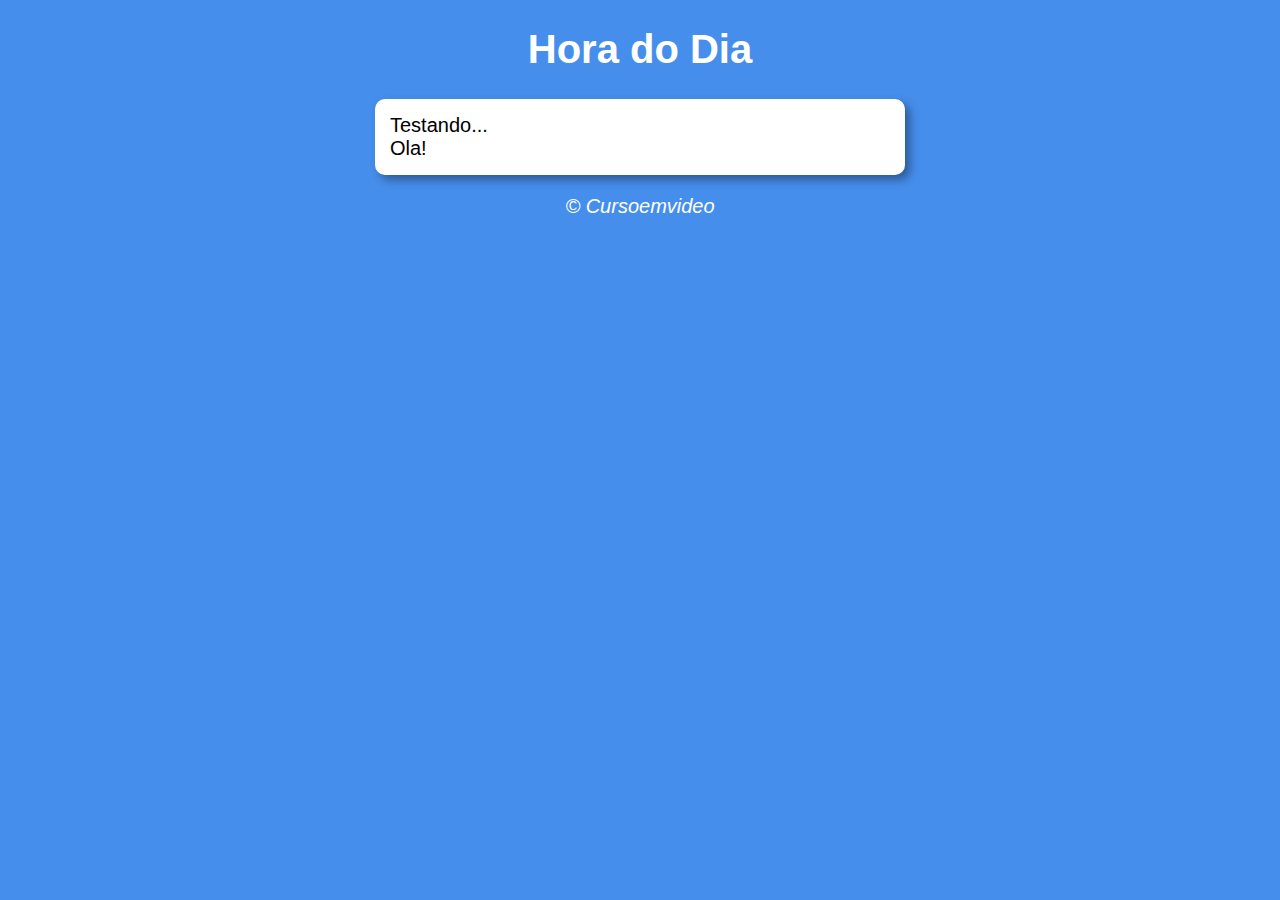
<file: Modelo/ex001.html>
<!DOCTYPE html>
<html lang="pt-br">
<head>
    <meta charset="UTF-8">
    <meta http-equiv="X-UA-Compatible" content="IE=edge">
    <meta name="viewport" content="width=device-width, initial-scale=1.0">
    <title>Hora do Dia</title>
    <link rel="stylesheet" href="estilo.css">
</head>
<body>
    <header> 
        <h1>Hora do Dia</h1>
    </header>

    <section>
        <div>
            Testando...
        </div>

        <div>
            Ola!
        </div>
    </section>

    <footer>
       <p>&copy; Cursoemvideo </p>
    </footer>
    
    <script src="script.js"></script>
</body>
</html>
</file>
<file: Modelo/estilo.css>
body {
background: rgb(70, 142, 236);
font: normal 15pt Arial;
}

header {
    color: white;
    text-align: center;

}

section{
background: white;
border-radius: 10px;
padding:15px;
width: 500px;
margin: auto;
box-shadow: 5px 5px 10px rgba(0, 0, 0, 0.363)
}

footer {
    color: white;
    text-align: center;
    font-style: italic;


}
</file>
